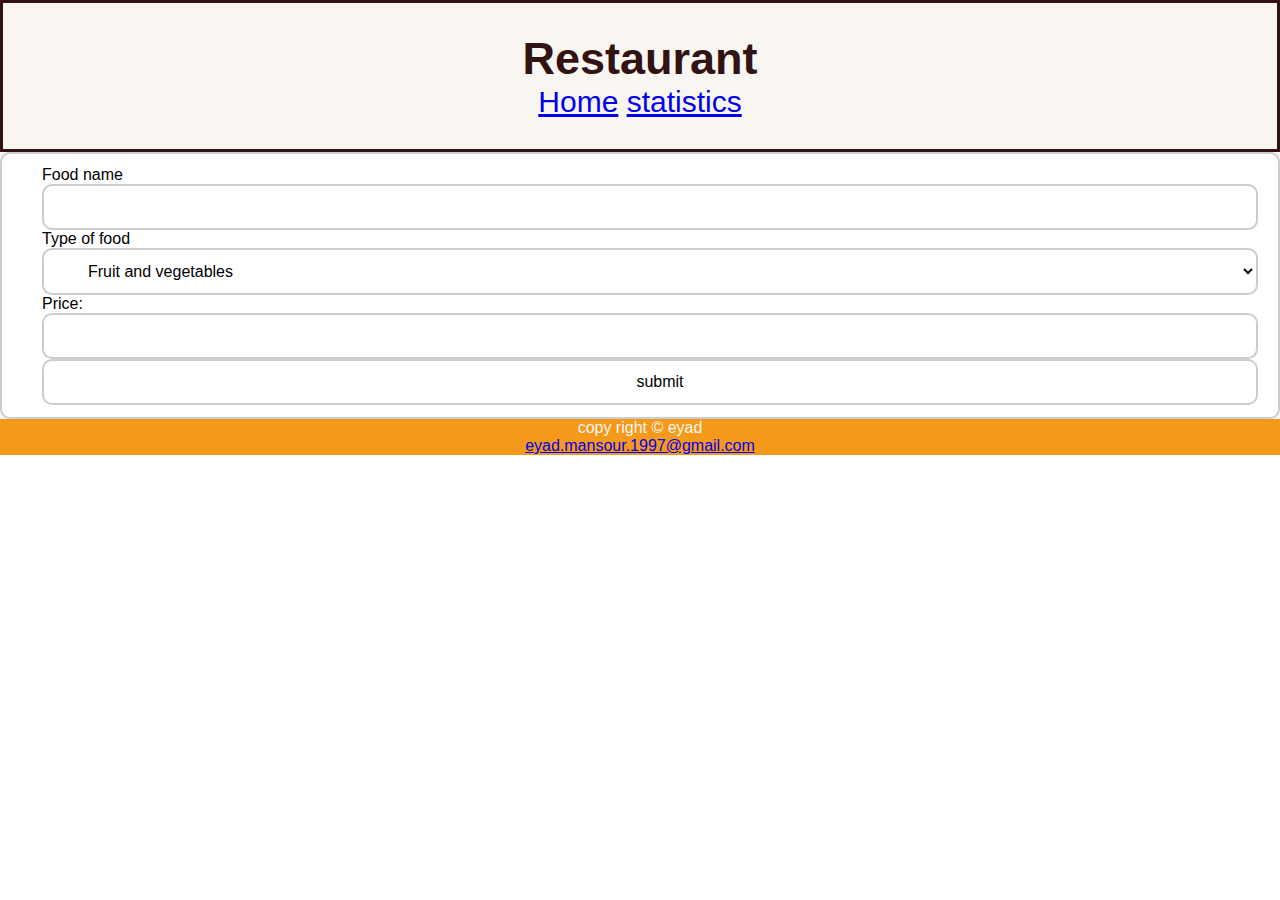
<file: index.html>
<!DOCTYPE html>
<html lang="en">
  <head>
    <link rel="stylesheet" href="style.css" />
    <meta charset="UTF-8" />
    <meta http-equiv="X-UA-Compatible" content="IE=edge" />
    <meta name="viewport" content="width=device-width, initial-scale=1.0" />
    <title>Restaurant</title>
  </head>
  <body>
    <header class="header">
      <h2>Restaurant</h2>
      <a href="index.html">Home</a>
      <a href="statistics.html">statistics</a>
     
    </header>
    <main class="main">
      <!-- ----------- -->
      <form id="formHtml" class="input">
        <label>Food name</label><br>
        <input class="input"name="name" id="foodname"><br>
        <label>Type of food</label><br />

        <select id="type" name="cars" class="input">
          <option  id="f_v">Fruit and vegetables</option>
          <option  id="starchy">Starchy food</option>
          <option id="dairy">Dairy</option>
          <option id="protin">Protein</option>
          <option  id="fat">Fat</option>
        </select><br>

        <label>Price:</label><br>
         <input class="input" type="number" name="price" id="price"></input><br>
        <input type="submit" value="submit" class="input"/>
      </form>
      <!-- ----------- -->
      <div id="info">
        
        
      </div>
      
      <!-- <label for="type_food">Food type:</label><br />
        <input type="text" id="fname" name="fname" /><br />
        <label for="lname">Last name:</label><br />
        <input type="text" id="lname" name="lname" />
        <!-- drop down list -->
      <!-- <label for="type_food">Food type:</label><br /> -->
      
    </main>
    <footer class="footer">
      <p>copy right © eyad</p>
      <p>
        <a href="mailto:eyad.mansour.1997@gmail.com"
          >eyad.mansour.1997@gmail.com</a
        >
      </p>
    </footer>
  </body>
<script type="module" src="./app.js"></script>

</html>
</file>
<file: style.css>
.header {
  padding: 30px;
  text-align: center;
  background: #f9f5f0;
  color: white;
  font-size: 30px;
  border: solid;
  color: #321313;
}
.main {
  background-color: #f9f5f0;
}
.footer {
  color: #f9f5f0;
  text-align: center;
  background-color: #f4991a;
}
.input {
  width: 100%;
  box-sizing: border-box;
  border: 2px solid #ccc;
  border-radius: 10px;
  font-size: 16px;
  background-color: white;
  background-position: 10px 10px;
  background-repeat: no-repeat;
  padding: 12px 20px 12px 40px;
}

.alert {
  padding: 15px;
  border: 1px solid #d6e9c6;
  border-radius: 4px;
  color: #cfb0a6;
  background-color: #dff0d8;
}

.customers {
  font-family: Arial, Helvetica, sans-serif;
  border-collapse: collapse;

  text-align: center;
}

.customers td,
#customers th {
  border: 1px solid #ddd;
  padding: 8px;
  width: 100%;
}

.customers tr:nth-child(even) {
  background-color: #f2f2f2;
}

.customers tr:hover {
  background-color: #ddd;
}

.customers th {
  padding-top: 12px;
  padding-bottom: 12px;
  text-align: center;
  background-color: #cfb0a6;
  color: white;
}

.info {
  width: 100%;
}

.containerDiv {
  margin: 100px;
}

* {
  margin: 0;
  padding: 0;
  font-family: sans-serif;
}
.chartMenu {
  width: 100vw;
  height: 40px;
  background: #1a1a1a;
  color: rgba(255, 26, 104, 1);
}
.chartMenu p {
  padding: 10px;
  font-size: 20px;
}
.chartCard {
  width: 100vw;
  height: calc(100vh - 40px);
  background: rgb(72, 104, 126);
  display: flex;
  align-items: center;
  justify-content: center;
}
.chartBox {
  margin: 50px;
  width: 400px;
  padding: 20px;
  border-radius: 20px;
  border: solid 3px rgb(196, 38, 93);
  background: white;
}
</file>
